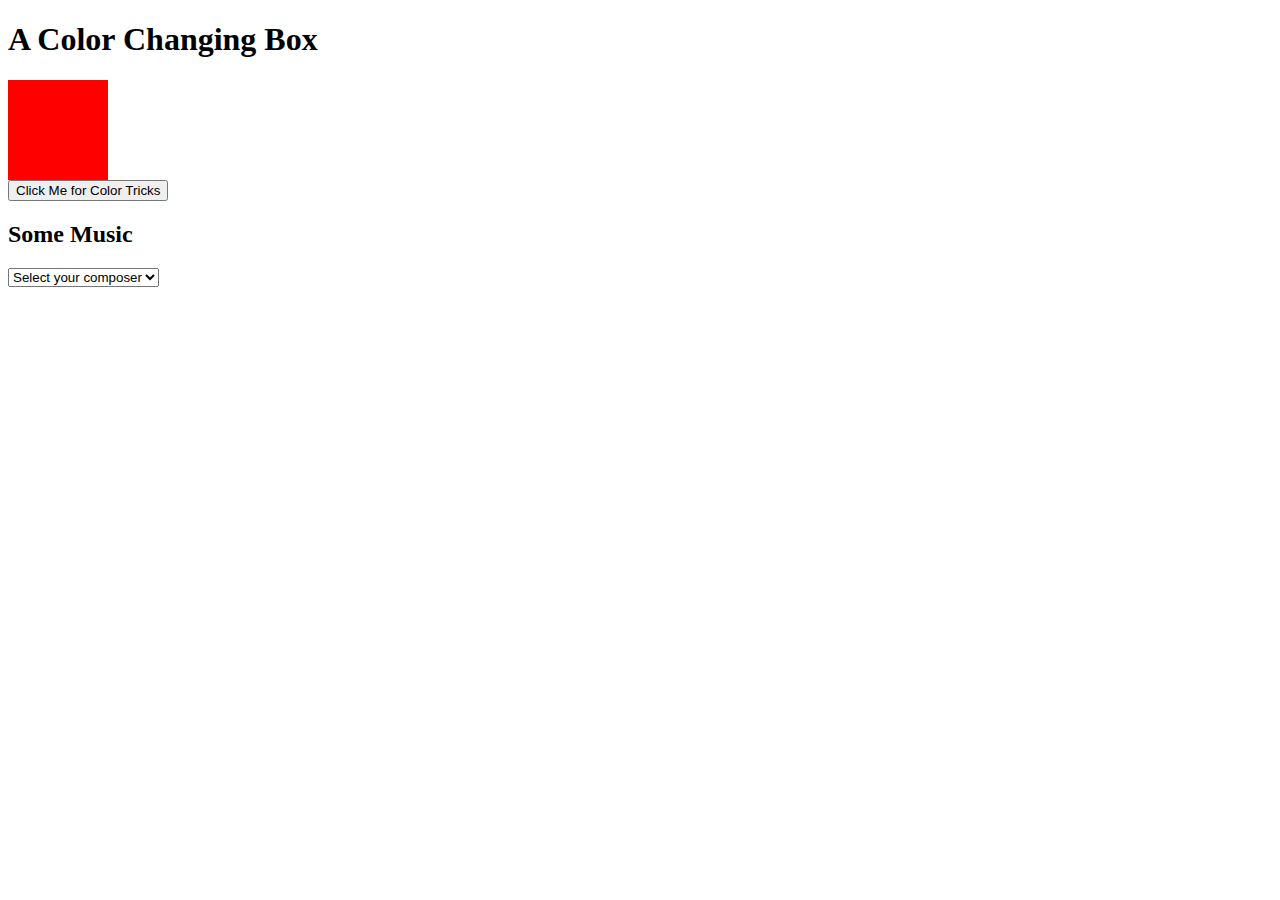
<file: js.html>
<!--

// Javascript/jQuery test

Explain and comment your work!

1. Add a red, 100px x 100px div and a button to the page below.
2. When the button is clicked, make the div double in size, and change the color from red to blue.
3. After 3 seconds, make the div revert to its original size and color.
4. If you do not know how to do this, explain how you would figure it out.

Extra credit if you use a compiler.
Extra credit if the div moves or does something exciting.

-->
<!DOCTYPE html>
<html lang="en">
  <head>
    <meta charset="utf-8">
    <meta http-equiv="X-UA-Compatible" content="IE=edge">
    <meta name="viewport" content="width=device-width, initial-scale=1">
    <link rel="stylesheet" type="text/css" href="jspage.css">

  </head>
  <body>
    <h1>A Color Changing Box</h1>
    <div id="colorbox" class="colorbox1"> 
    </div>
    <button id="colorBtn">Click Me for Color Tricks</button>

    <h2>Some Music</h2>
    <div id="youtube"></div>
    <select class="selec">
      <option value="" disabled selected>Select your composer</option>
      <option value="williams">John Williams</option>
      <option value="mahler">Gustav Mahler</option>
      <option value="bach">J.S. Bach</option>
    </select>
    <script src="https://ajax.googleapis.com/ajax/libs/jquery/1.11.3/jquery.min.js"></script>
    <script src="main.js"></script>
  </body>
</html>
</file>
<file: jspage.css>
.colorbox1 {
  height: 100px;
  width: 100px;
  background-color: red;
}

.colorbox2 {
  height: 200px;
  width: 200px;
  background-color: blue;
}
</file>
